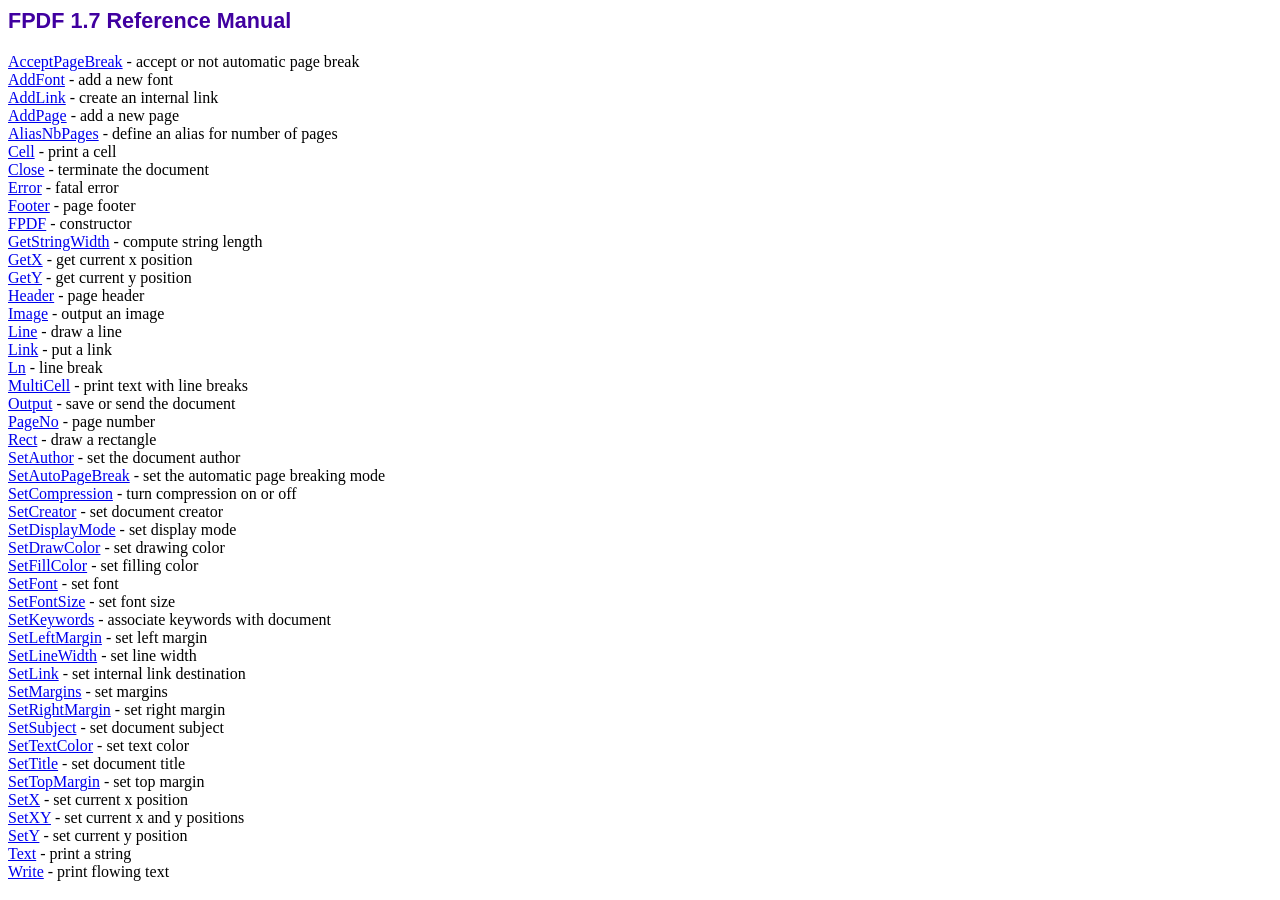
<file: css/whistle/admin/fpdf/doc/index.htm>
<!DOCTYPE html PUBLIC "-//W3C//DTD HTML 4.01 Transitional//EN">
<html>
<head>
<meta http-equiv="Content-Type" content="text/html; charset=ISO-8859-1">
<title>FPDF 1.7 Reference Manual</title>
<link type="text/css" rel="stylesheet" href="../fpdf.css">
</head>
<body>
<h1>FPDF 1.7 Reference Manual</h1>
<a href="acceptpagebreak.htm">AcceptPageBreak</a> - accept or not automatic page break<br>
<a href="addfont.htm">AddFont</a> - add a new font<br>
<a href="addlink.htm">AddLink</a> - create an internal link<br>
<a href="addpage.htm">AddPage</a> - add a new page<br>
<a href="aliasnbpages.htm">AliasNbPages</a> - define an alias for number of pages<br>
<a href="cell.htm">Cell</a> - print a cell<br>
<a href="close.htm">Close</a> - terminate the document<br>
<a href="error.htm">Error</a> - fatal error<br>
<a href="footer.htm">Footer</a> - page footer<br>
<a href="fpdf.htm">FPDF</a> - constructor<br>
<a href="getstringwidth.htm">GetStringWidth</a> - compute string length<br>
<a href="getx.htm">GetX</a> - get current x position<br>
<a href="gety.htm">GetY</a> - get current y position<br>
<a href="header.htm">Header</a> - page header<br>
<a href="image.htm">Image</a> - output an image<br>
<a href="line.htm">Line</a> - draw a line<br>
<a href="link.htm">Link</a> - put a link<br>
<a href="ln.htm">Ln</a> - line break<br>
<a href="multicell.htm">MultiCell</a> - print text with line breaks<br>
<a href="output.htm">Output</a> - save or send the document<br>
<a href="pageno.htm">PageNo</a> - page number<br>
<a href="rect.htm">Rect</a> - draw a rectangle<br>
<a href="setauthor.htm">SetAuthor</a> - set the document author<br>
<a href="setautopagebreak.htm">SetAutoPageBreak</a> - set the automatic page breaking mode<br>
<a href="setcompression.htm">SetCompression</a> - turn compression on or off<br>
<a href="setcreator.htm">SetCreator</a> - set document creator<br>
<a href="setdisplaymode.htm">SetDisplayMode</a> - set display mode<br>
<a href="setdrawcolor.htm">SetDrawColor</a> - set drawing color<br>
<a href="setfillcolor.htm">SetFillColor</a> - set filling color<br>
<a href="setfont.htm">SetFont</a> - set font<br>
<a href="setfontsize.htm">SetFontSize</a> - set font size<br>
<a href="setkeywords.htm">SetKeywords</a> - associate keywords with document<br>
<a href="setleftmargin.htm">SetLeftMargin</a> - set left margin<br>
<a href="setlinewidth.htm">SetLineWidth</a> - set line width<br>
<a href="setlink.htm">SetLink</a> - set internal link destination<br>
<a href="setmargins.htm">SetMargins</a> - set margins<br>
<a href="setrightmargin.htm">SetRightMargin</a> - set right margin<br>
<a href="setsubject.htm">SetSubject</a> - set document subject<br>
<a href="settextcolor.htm">SetTextColor</a> - set text color<br>
<a href="settitle.htm">SetTitle</a> - set document title<br>
<a href="settopmargin.htm">SetTopMargin</a> - set top margin<br>
<a href="setx.htm">SetX</a> - set current x position<br>
<a href="setxy.htm">SetXY</a> - set current x and y positions<br>
<a href="sety.htm">SetY</a> - set current y position<br>
<a href="text.htm">Text</a> - print a string<br>
<a href="write.htm">Write</a> - print flowing text<br>
</body>
</html>
</file>
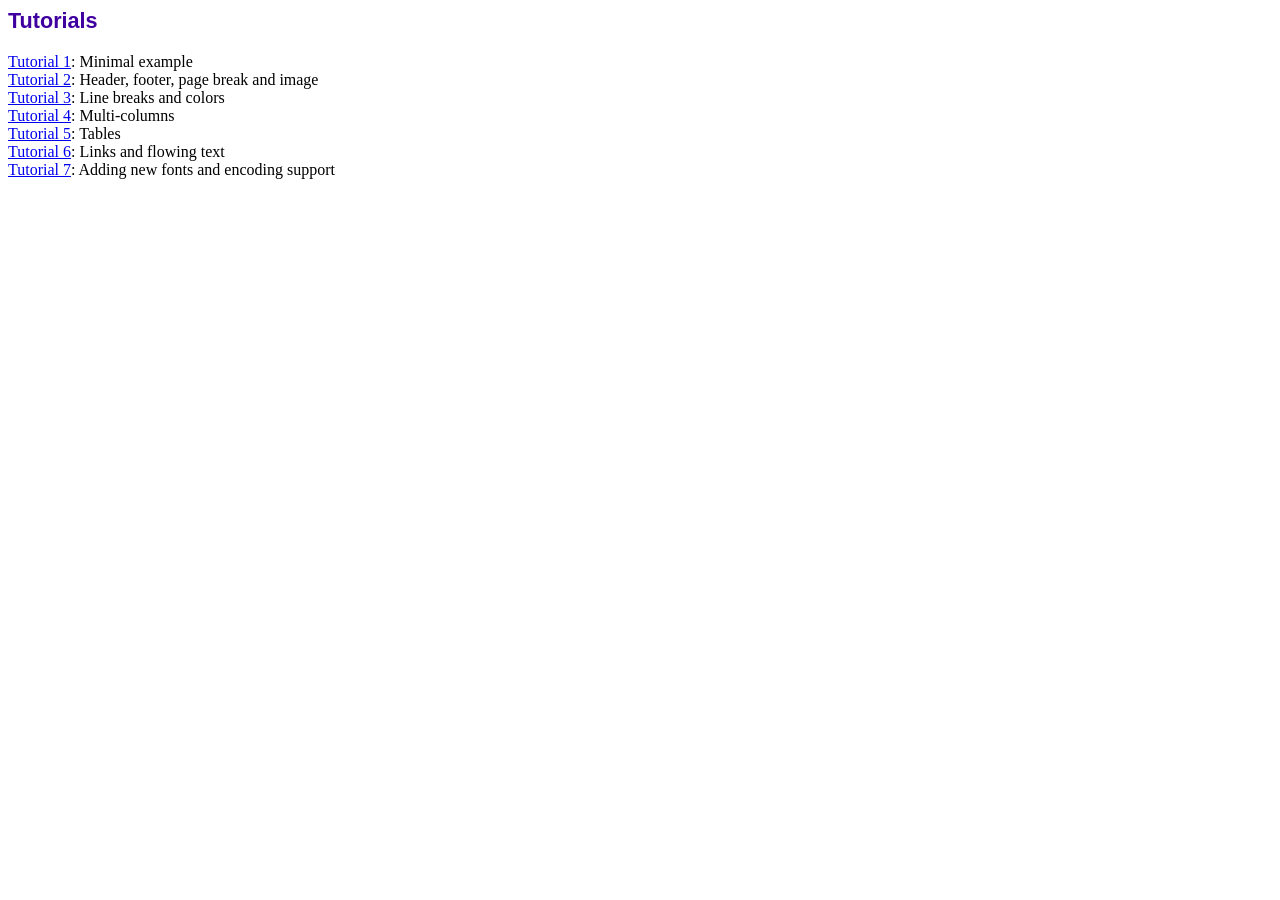
<file: css/whistle/admin/fpdf/tutorial/index.htm>
<!DOCTYPE html PUBLIC "-//W3C//DTD HTML 4.01 Transitional//EN">
<html>
<head>
<meta http-equiv="Content-Type" content="text/html; charset=ISO-8859-1">
<title>Tutorials</title>
<link type="text/css" rel="stylesheet" href="../fpdf.css">
</head>
<body>
<h1>Tutorials</h1>
<ul style="list-style-type:none; margin-left:0; padding-left:0">
<li><a href="tuto1.htm">Tutorial 1</a>: Minimal example</li>
<li><a href="tuto2.htm">Tutorial 2</a>: Header, footer, page break and image</li>
<li><a href="tuto3.htm">Tutorial 3</a>: Line breaks and colors</li>
<li><a href="tuto4.htm">Tutorial 4</a>: Multi-columns</li>
<li><a href="tuto5.htm">Tutorial 5</a>: Tables</li>
<li><a href="tuto6.htm">Tutorial 6</a>: Links and flowing text</li>
<li><a href="tuto7.htm">Tutorial 7</a>: Adding new fonts and encoding support</li>
</UL>
</body>
</html>
</file>
<file: css/whistle/admin/fpdf/fpdf.css>
body {font-family:"Times New Roman",serif}
h1 {font:bold 135% Arial,sans-serif; color:#4000A0; margin-bottom:0.9em}
h2 {font:bold 95% Arial,sans-serif; color:#900000; margin-top:1.5em; margin-bottom:1em}
dl.param dt {text-decoration:underline}
dl.param dd {margin-top:1em; margin-bottom:1em}
dl.param ul {margin-top:1em; margin-bottom:1em}
tt, code, kbd {font-family:"Courier New",Courier,monospace; font-size:82%}
div.source {margin-top:1.4em; margin-bottom:1.3em}
div.source pre {display:table; border:1px solid #24246A; width:100%; margin:0em; font-family:inherit; font-size:100%}
div.source code {display:block; border:1px solid #C5C5EC; background-color:#F0F5FF; padding:6px; color:#000000}
div.doc-source {margin-top:1.4em; margin-bottom:1.3em}
div.doc-source pre {display:table; width:100%; margin:0em; font-family:inherit; font-size:100%}
div.doc-source code {display:block; background-color:#E0E0E0; padding:4px}
.kw {color:#000080; font-weight:bold}
.str {color:#CC0000}
.cmt {color:#008000}
p.demo {text-align:center; margin-top:-0.9em}
a.demo {text-decoration:none; font-weight:bold; color:#0000CC}
a.demo:link {text-decoration:none; font-weight:bold; color:#0000CC}
a.demo:hover {text-decoration:none; font-weight:bold; color:#0000FF}
a.demo:active {text-decoration:none; font-weight:bold; color:#0000FF}
</file>
